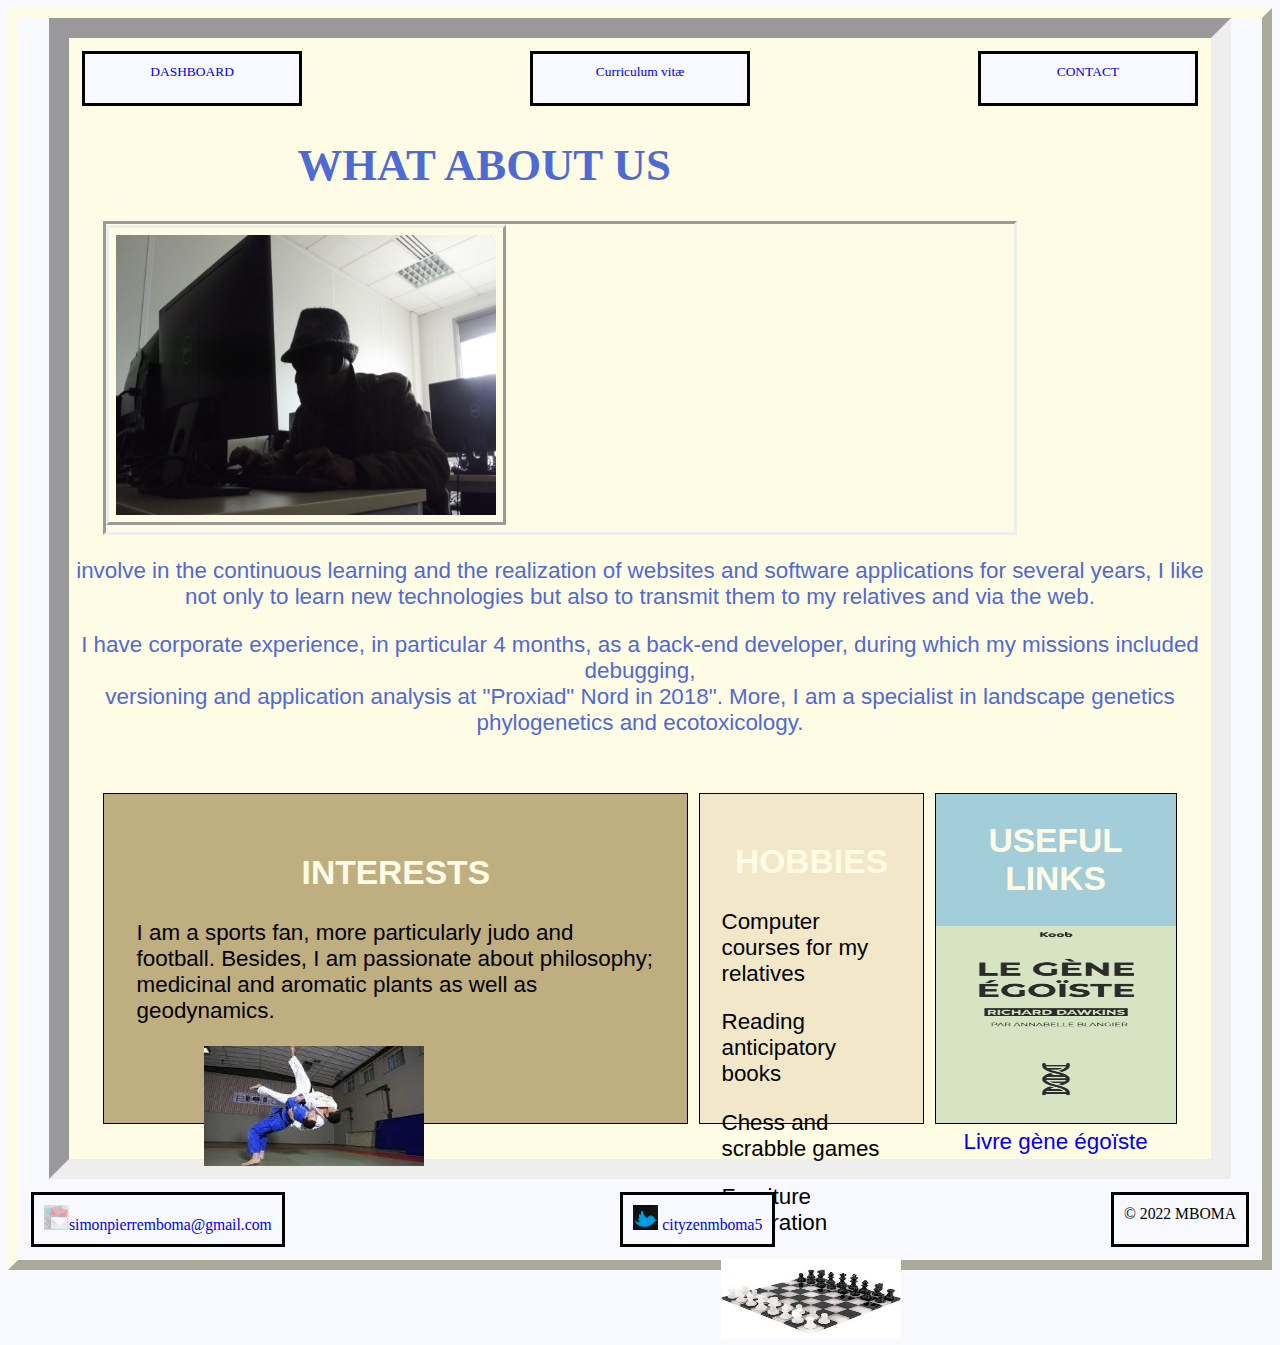
<file: about.html>
<!DOCTYPE html>
<html>
  <head>
        <meta charset="utf-8" />
        <title>Simon Pierre - Portfolio|About</title>
        <link rel="stylesheet" href="CSS/main.css">
        <link href="https://fonts.googleapis.com/css?family=Sofia" rel="stylesheet">
  </head>
    <body>
    <div class="wrap">
      <div class="contener">
        <nav>
          <ul class="navFile">
            <li><a href="index.html">DASHBOARD</a></li>
            <li><a href="curriculum.html">Curriculum vit&aelig;</a></li>
            <li><a href="contact.html">CONTACT</a></li>
          </ul>
        </nav>
        <header>
            <h1>WHAT ABOUT US</h1>
        </header>
        <aside class=" connect">
          <picture>
            <img src="img/rachmaninof.jpg" alt="">
          </picture>
        </aside>
      </div>
      <main>
      <section class="experience">

          <p>involve in the continuous learning and the realization of websites and software applications for several years,
            I like not only to learn new technologies but also to transmit them to my relatives and via the web.</p>
            <p>I have corporate experience, in particular 4 months, as a back-end developer, during which my missions included debugging,<br>
               versioning and application analysis at "Proxiad" Nord in 2018".
               More, I am a specialist in  landscape genetics phylogenetics and  ecotoxicology.</p>
      </section>
      <section class="bas basAb">
          <div class="bas_f centrInterest">
            <h2 class="commentaire">INTERESTS</h2>

            <p>I am a sports fan, more particularly judo and football.
               Besides, I am passionate about philosophy; medicinal and aromatic plants as well as geodynamics.</p>
            <img src="img/judo.jpg"  alt="kumikata">
          </div>
          <div class="bas_f hobby">
              <h2 class="commentaire">HOBBIES</h2>
              <p>Computer courses for my relatives</p>
               <p>Reading anticipatory books<p>
               <p>Chess and scrabble games</p>
               <p>Furniture restoration</p>
              <img src="img/echec.jpg"  alt="jeu d'échec">
          </div>
          <div class="bas_f livre">
              <h2 class="commentaire">USEFUL LINKS</h2>
                <a href="https://livre.fnac.com/a1392793/Richard-Dawkins-Le-Gene-egoiste-2021" title ="M2i FORMATION" ><img src="img/livre.png"  alt="livre gene egoiste"><br>Livre gène égoïste</a><br>
          </div>
      </section>
      </main>
    </div>
        <!-- End wrapper -->
      <footer>
        <ul class="foot">
          <li><a href="https://gmail.com/simonpierremboma@gmail.com" ><img src="img/env.jpg" alt="envelope" class="pickers">simonpierremboma@gmail.com</a> </li>
          <li><a href="https://mobile.twitter.com/cityzenmboma5"><img src="img/twit.jpg" alt="logo twitter"  class="pickers"> cityzenmboma5</a></li>
          <li>&copy; 2022 MBOMA</li>
        </ul>
      </footer>
      <!--- footer ends here ---->

  </body>
</html>
</file>
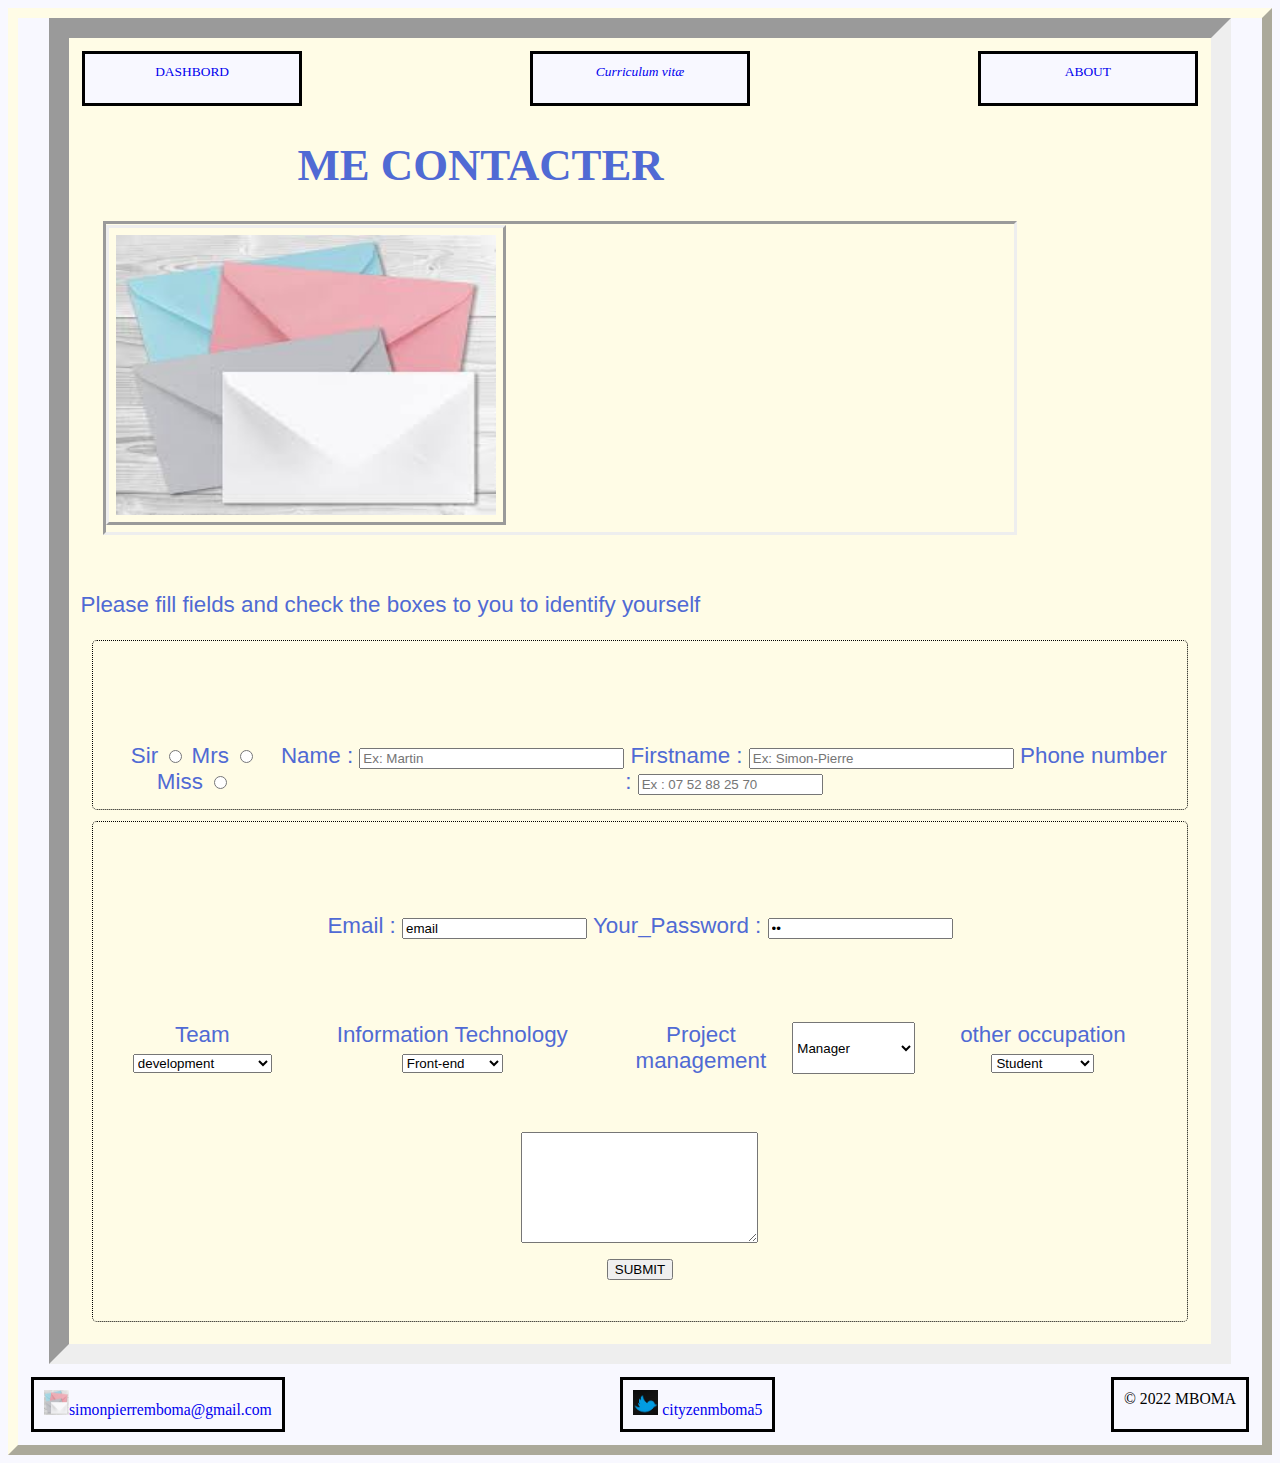
<file: contact.html>
<!DOCTYPE html>
<html>
    <head>
        <meta charset="utf-8" />
        <title>Simon Pierre - Portfolio|contact</title>
        <link rel="stylesheet" href="CSS/main.css">
        <link href="https://fonts.googleapis.com/css?family=Sofia" rel="stylesheet">
    </head>
    <body>
      <div class="wrap">
        <div class="contener">
          <nav>
            <ul class="navFile">
              <li><a href="index.html">DASHBORD</a></li>
              <li><a href="curriculum.html"><i>Curriculum vit&aelig;</i></a></li>
              <li><a href="about.html">ABOUT</a></li>
            </ul>
          </nav>
          <header>
            <h1>ME CONTACTER</h1>
          </header>
          <aside class=" connect">
            <picture>
                <img src="img/env.jpg" alt="gare Lille Europe" >
            </picture>

          </aside>
        </div>
        <main>
        <section>
          <article>
              <p> Please fill fields and check the boxes to you to identify yourself</p>

            <form class="" action="index.html" method="post">

              <fieldset>
                <div class="civilite">
                    <div >
                      <h2 class="commentaire">Status</h2>
                      <label for="Mr">Sir  </label><input type="radio" name="civilite" value="Mr" />
                      <label for="Mme">Mrs </label><input type="radio" name="civilite" value="Mme" />
                      <label for="Mlle">Miss</sup> </label><input type="radio" name="civilite" value="Mlle" />
                    </div>
                    <div>
                      <h2 class="commentaire">Identity</h2>
                      <label for="Nom">Name : </label><input type="text" name="nom" id="nom" placeholder="Ex: Martin" size="30" maxlength="10" />
                      <label for="Prenom">Firstname : </label><input type="text" name="prenom" id="prenom" placeholder="Ex: Simon-Pierre" size="30" maxlength="10" />
                      <label>Phone number : </label><input type="tel" name="telephone" id="telephone" pattern="[0-9]{2} [0-9]{2} [0-9]{2} [0-9]{2} [0-9]{2}" placeholder="Ex : 07 52 88 25 70 "   required>
                    </div>
                </div>
              </fieldset>
              <fieldset class="conectAct">
                   <h3 class="commentaire">Connexion</h3>
                   <label for="email">Email : </label>
                   <input type="email" name="connexion" value="email" />
                   <label for="pw">Your_Password : </label>
                   <input type="password" name="connexion" value="pw" />


                  <h3 class="commentaire">Profession</h3>
                  <div class="choixAct">
                      <div class="teamTechnol">
                          <div class="team">
                            <label for="equipe">Team </label>
                            <select name="equipe" id="equipe">
                              <option value="developpement">development</option>
                              <option value="DevOps">DevOps</option>
                              <option value="SystemeReseau">System & Networks</option>
                            </select>
                          </div>

                          <div class="technol">
                            <label for="Technology">Information Technology </label><select name="Technology" id="Technology">
                                <option value="FrontEnd"> Front-end</option>
                                <option value="Back-end"> Back-end</option>
                                <option value="Infrastructure"> Infrastructure</option>
                                <option value="DevOps"> DevOps</option>
                              </select>
                          </div>
                      </div>

                      <div class="condProjOther"
                          <div class="condProj">
                              <label for="ConduiteProjet"> Project management</label>
                              <select name="ConduiteProjet" id="ConduiteProjet">
                                <option value="Managment"> Manager</option>
                                <option value="LeadTech"> Technical Leader</option>
                                <option value="scrm"> SCRUM Master</option>
                                <option value="Developpeur"> Developer</option>
                                <option value="testeur"> Tester</option>
                              </select>
                          </div>
                          <div class="other">
                              <label for="autre">other occupation </label>
                              <select name="autre" id="autre">
                                <option value="etudiant"> Student</option>
                                <option value="salarie"> Employee</option>
                                <option value="fonctionnaire"> Official</option>
                                <option value="independant"> FreeLancer</option>
                                <option value="entrepreneur"> Businessman</option>
                              </select>
                          </div>

                      </div>
                    
                    <h3 class="commentaire">Your message</h>
                    <label for="commentaire" class="commentaire">You may write your message beaneth : </label><br>
                    <textarea name="commentaire" id="message" rows="7" cols="27"></textarea>
                  <div  class="button">
                     <button color="blue" type="submit">SUBMIT</button>
                  </div>
              </fieldset>
            </form>
          </article>
        </section>
      </main>

       </div>
      <!-- End wrapper -->
        <footer>
          <ul class="foot">
            <li><a href="https://gmail.com/simonpierremboma@gmail.com" ><img src="img/env.jpg" alt="envelope" class="pickers">simonpierremboma@gmail.com</a> </li>
            <li><a href="https://mobile.twitter.com/cityzenmboma5"><img src="img/twit.jpg" alt="logo twitter"  class="pickers"> cityzenmboma5</a></li>
            <li>&copy; 2022 MBOMA</li>
           </ul>
        </footer>
    <!--- footer ends here ---->

    </body>
</html>
</file>
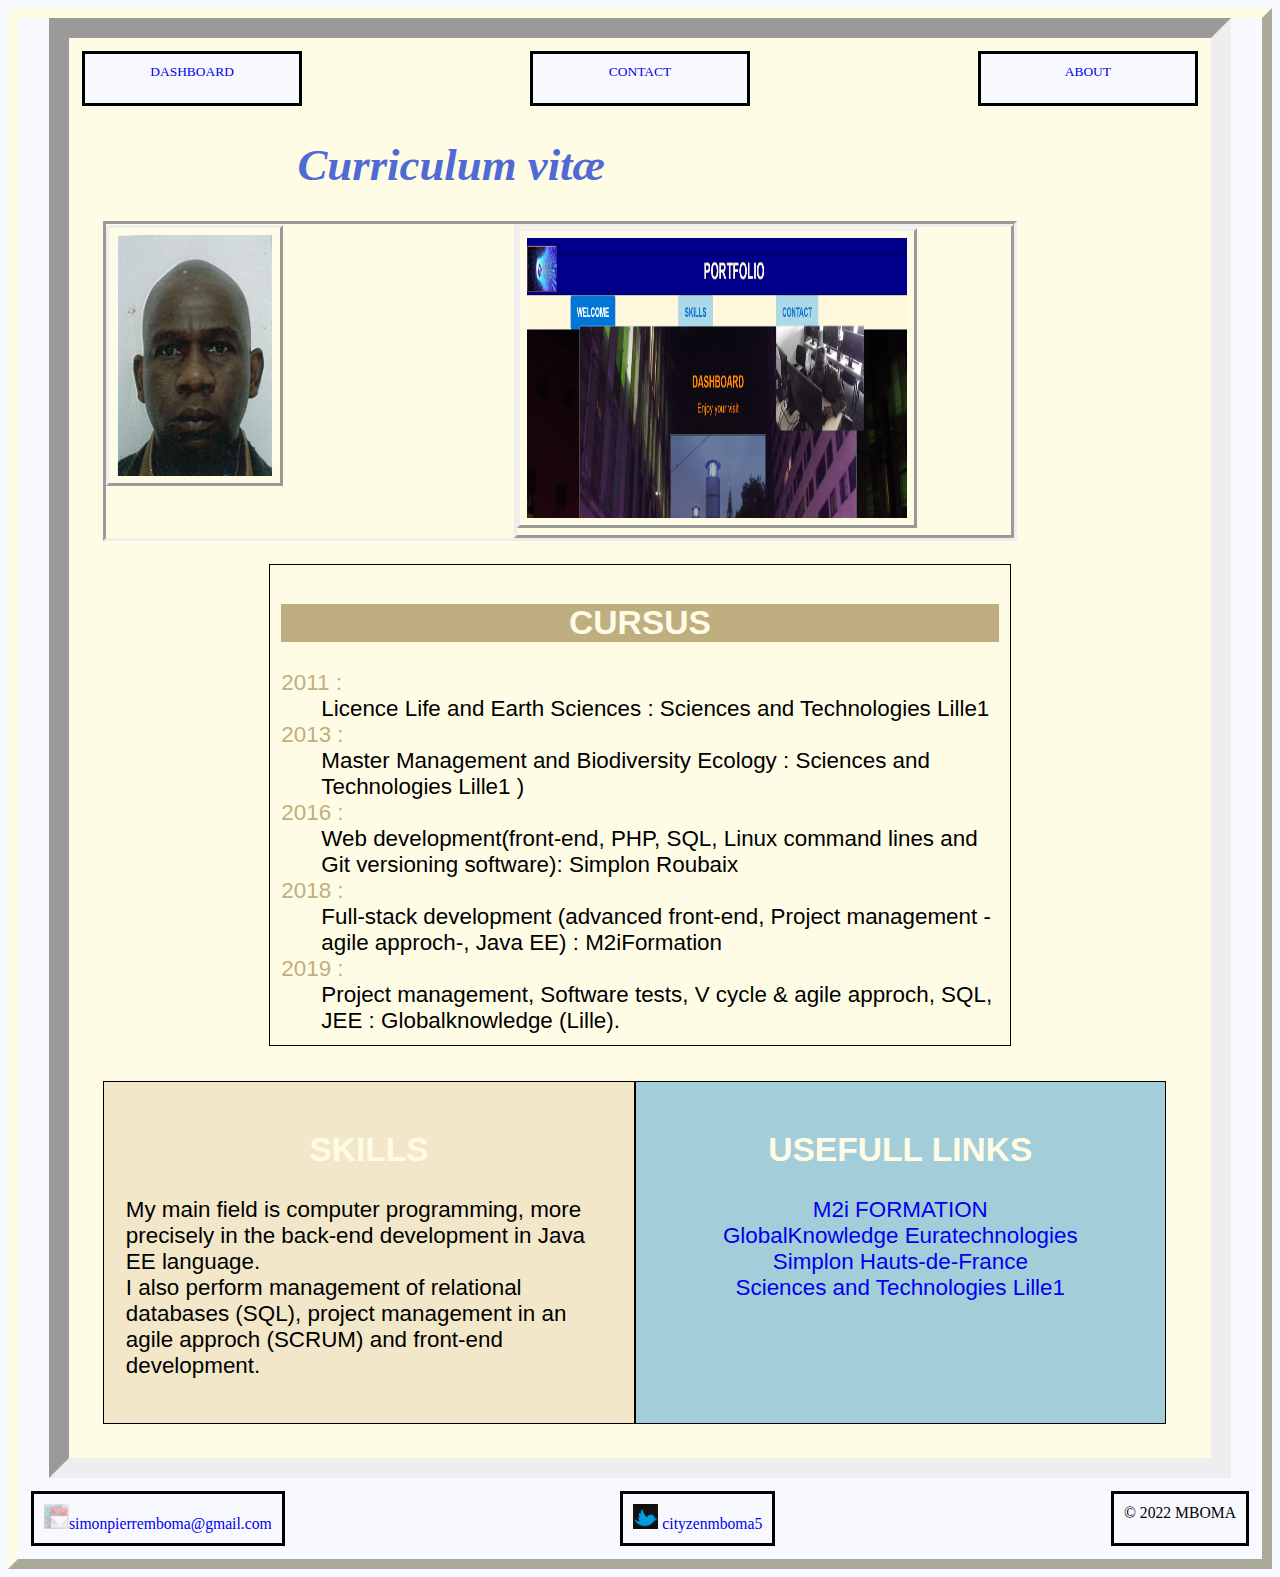
<file: curriculum.html>
<!DOCTYPE html>
<html>
    <head>
        <meta charset="utf-8" />
        <title>Simon Pierre - Portfolio|<i>Curriculum vit&aelig;</i></title>
        <link rel="stylesheet" href="CSS/main.css">
        <link href="https://fonts.googleapis.com/css?family=Sofia" rel="stylesheet">
    </head>

    <body>
      <div class="wrap">
          <div class="contener">
            <nav>
              <ul class="navFile">
                  <li class="navFile"><a href="index.html">DASHBOARD</a></li>
                  <li><a href="contact.html">CONTACT</a></li>
                  <li><a href="about.html">ABOUT</a></li>
              </ul>
            </nav>
            <header>
                <h1> <i>Curriculum vit&aelig;</i></h1>
            </header>
            <aside class=" connect accueil">
              <picture class="portrait">
                <img src="img/photoPortrait.png" title="photo" alt="photo auteur">
              </picture>
              <div class="portfolio">
                  <a href="https://ntumba.github.io/PortfolioFrontDec2017/" title ="Portfolio-V0">
                    <img src="img/imgPortfolio.png" title="portfolio 2018" alt="photo auteur"></a>
              </div>
            </aside>
          </div>
          <main>
            <section class="formation">
              <h2 class=" commentaire frmaCom">CURSUS</h2>
              <dt>2011 : </dt>
                  <dd> Licence Life and Earth Sciences : Sciences and Technologies Lille1</dd>
              <dt>2013 : </dt>
                  <dd> Master Management and Biodiversity Ecology : Sciences and Technologies Lille1 )</dd>
              <dt>2016 : </dt>
                  <dd>  Web development(front-end, PHP, SQL, Linux command lines and Git versioning software): Simplon Roubaix</dd>
              <dt>2018 : </dt>
                  <dd> Full-stack development (advanced front-end, Project management -agile approch-, Java EE) : M2iFormation</dd>
              <dt>2019 : </dt>
                  <dd> Project management, Software tests, V cycle & agile approch, SQL, JEE : Globalknowledge (Lille).</dd>
            </section>

          <section class="bas">
            <div class=" bas_f competence">
              <h2 class="commentaire">SKILLS</h2>

                <p>My main field is computer programming, more precisely in the back-end development in Java EE language.<br>
                   I also perform management of relational databases (SQL), project management in an agile approch (SCRUM) and front-end development. </p>
            </div>
            <div class="bas_f lien">
              <h2 class="commentaire">USEFULL LINKS</h2>
                <a href="https://diplome.m2iformation.fr/campus-m2i-lille/?gclid=CjwKCAiA55mPBhBOEiwANmzoQi1tHhg39pLXG6I-Blw9afELuG7FiLM_vW_td6_yHS2dwDxgWKUXaxoC1HUQAvD_BwE" title ="M2i FORMATION" >M2i FORMATION</a><br>
                <a href="https://www.globalknowledge.com/fr-fr/formations/nos-centres-en-france/lille" title ="GlobalKnowledge">GlobalKnowledge Euratechnologies</a><br>
                <a href="https://hautsdefrance.simplon.co/" title ="Simplon" >Simplon Hauts-de-France</a><br>
                <a href="https://sciences-technologies.univ-lille.fr/" title ="USTL1">Sciences and Technologies Lille1</a>
            </div>
          </section>
        </main>
      </div>
      <!-- End wrapper -->
        <footer>
                <ul class="foot">
                  <li><a href="https://gmail.com/simonpierremboma@gmail.com" ><img src="img/env.jpg" alt="envelope" class="pickers">simonpierremboma@gmail.com</a> </li>
                  <li><a href="https://mobile.twitter.com/cityzenmboma5"><img src="img/twit.jpg" alt="logo twitter"  class="pickers"> cityzenmboma5</a></li>
                  <li>&copy; 2022 MBOMA</li>
                 </ul>
        </footer>
    <!--- footer ends here ---->

    </body>
</html>
</file>
<file: CSS/main.css>
*{
  box-sizing: border-box;
}
html {
	font-size: 100%;
}

body{
  font-size: 0.7rem;
  font-family: 'Open Sans Condensed' ;
  min-height:100vh;
  background-color:#FFFCE6 ;
  border-color: #FFFCE6 ;
  border-width:10px;
  border-style: outset;
}
body , ul li{
  background-color : ghostwhite;
}

.wrap , aside {
  border-style: inset;
}

.wrap{
  box-sizing: border-box;
  display: "flex";
  margin: 0 auto;
  padding: 0 auto;
  width: 95%;
  max-height:85%;
  border-width:20px;
  color: #506AD4;
  font-family: sans-serif;
   background-color:#FFFCE6 ;
  background-image: url("../img/hat.JPG" alt=" author");
  background-repeat:no-repeat;
  background-size: cover;
}


nav ul ,footer ul {
  display: flex;
  justify-content: space-between;
  margin:10px;
  padding: 3px;
  text-align: center;
}

h1{
  font-family: "Poiret One";
  padding-left: 20%;
}
li, a{
  text-decoration: none;
}
li{
  font-family: "Indie Flower";
  border:3px solid black;
  width: 220px;
  height: 55px;
  padding: 10px;
  justify-content: center;
  text-decoration: none;
}
footer ul li{
  font-size: 0.7em;
}

footer ul li img{
  width: 25px;
  height: 25px;
}
nav ul{
  font-size:0.6em;
}
nav ul ,footer ul li {
  text-decoration: none;
  width: auto;
  height: auto;
}
ul li{
  list-style: none;
}
aside{
  display : flex;
  justify-content: space-between;
  width: 80%;
  height:90%;
  margin: 2% 75% 2% 3%;
}
aside .portfolio{
  width: 500px;
}

aside img{
  margin: 1px auto;
  padding: 7px;
  width: 60%;
  height:90%;
  border-size : 10px;

}
aside img, .portfolio{
    border-style: outset;
}

/* index file  */
.bgImag{
  background-image: url("../img/hat.JPG");
  "../img/hat.JPG" alt=" author"
  background-repeat:no-repeat;
  background-size: cover;
}
 .dash{
  /* background-image: url("../img/rachmaninof.jpg");
  background-repeat:no-repeat;
  background-size: cover; */
}
.introduction{
  text-align: center;
  margin: 0 auto;
  padding-right: 20%;
  padding-top: 6%;

}
dt{
    color:#BFAF80;
}
dd{
  color: black;
}

.connect img{
  width : 400px ;
  height : 300px;
}
.connectPhoto{
  width: 20%;
  height: 20%;
  padding: inherit;
}

.experience{
  text-align: center;
}

/*----------------------------------------------------- CV file */
aside .portrait img{
  width: 92%;
  height: 83%;
}
.commentaire {
  color: #FFFCE6;
  text-align: center;
}
.formation{
  width: 65%;
  height: 10%;
  margin: 0 auto;
  padding: 1%;;
}

.frmaCom ,.competence, .centrInterest{
  background-color: #BFAF80;
}
.competence, .centrInterest{
    padding: 3%;
}
.centrInterest , .hobby , .livre, .formation, .competence, .lien{
  border: 1px solid black;
}
.bas{
  color: black;
  display: flex;
  justify-content: space-between;
  width: 95%;
  height: 40%;
  margin: 0 auto;
  padding: 3%;

}
.bas , fieldset{
  background-color: #FFFCE6 ;
}

.hobby , .competence, .lien{
  padding: 2%;
  background-color: #F2E8C9;
  width:70%;
}
.livre ,.lien{
  background-color: #A3CDD9;
  text-align: center;
}


.cursus{
  width: 80px;
  height: 240px;
}
.cursus li{
  width: 450px;
  height: 60px;
}
.comment{
  margin-left: 10px;
}

figure{
  display : flex;
  justify-content: space-around;
}
.table1, .table2{
  order : 1 ;
  width : 40%;
  height : 25%;
  cellspacing : 0;
  cellpading : 6;
  border-collapse : collapse;
  border: 1px solid black;
}
.titleName, .maritalStatus, .titleFirstName, .nbrechild,.myPlace, .PostalCode, .myCity{
  width :15%;
  bgcolor : blue;
  align : right;
  border : 1px solid black;
  font color: white;
}
.myName, .maritalStatusId, .myFirstName, .nbrechildId, .myPlaceId, .PostalCodeId,.myCityId{
  width : 15%;
  align : left;
  border : 1px solid black;
  font color : black;
}
.loisirs{
  display : flex;
  justify-content : space-between;
}

/* ----------------------------------------------------contact file */
form{
  text-align: center;
}
article{
padding: 1%;
}
fieldset{
  margin: 1% auto;
  width : 98%;
  justify-content: space-between;
  border :1px dotted black;
  border-radius:5px;
}
.choixAct , .teamTechnol, .condProjOther{
  display: flex;
  justify-content: space-between;
}

.civilite{
  display : flex;
  justify-content : space-around;
}
button{
font-family:
}
/*-------------------------- About file------------------------------ */
.centrInterest{
  color:;
  text-align: left;
  background-color: ;
}
.centrInterest img{
  margin-left: 13%;
 text-align: center;
  width: 220px;
  height: 120px;
}

.hobby{
  width: 45%;
}
.hobby img{
  margin 0 auto;
  width: 180px;
  height: 80px;
}
.livre img{
  width: 240px;
  height: 60%;
}
 .basAb{
  height: 400px;
  position: absolute
  left: 15%;
}
.centrInterest , .hobby , .lien{
  margin-right: 1%;

}


/* --------------------------------------------------------------------- */
/*------------------------ Media queries ---------------------------------*/
/* ------------------------------------------------------------------------- */
@media (min-width: 380px) {
  html {
  	font-size: 150%;
  }
}

@media (max-width: 380px) {

        .wrap{
          min-height:calc(100vh - 124px);
          background-color:#FFFCE6 ;

        }
    }

/* ------------------Smart phone------------------------- */

@media (max-width: 438px) {
        .connect img{
        display: none;
        }
    }

@media(max-width: 544px){
   .connectAct{
  max-width: 70%;
  }
}

/* ----------------------------------------------- */

@media(max-width: 530px){
   .navFile{
    display: flex;
    flex-direction: column;
    justify-content: space-between;
  }
  .navFile li{
    text-align: center;
      margin: 2px;
      width: 98%;
  }
 .accueil picture img{
    display: none;
  }
}
@media(max-width: 573px){
    .connect img{
    width: 300px;
    height: 200px;
  }
}

/* ------------------------------Sticking wrapper---------------- */
@media (min-width: 620px) {
        .wrap{
          min-height:calc(100vh - 65px);
        }
  }


@media(max-width: 665px){
   .foot{
    display: flex;
    flex-wrap: wrap;
    justify-content: space-between;
  }
  .foot li{
    margin: 2px;
  }
}
/* cv */

@media(max-width: 769px){
   .choixAct{
    display: flex;
    flex-direction: column;
    /* justify-content: space-between;*/
    flex-wrap: wrap;
  }
}


@media(max-width: 1011px){
       .bas{
        display: flex;
        /* flex-direction: column; */
        /* justify-content: space-between;*/
        flex-wrap: wrap;
      }
      .portrait{
        display: none;
      }
      .centrInterest , .hobby , .livre{
        max-width: 45%;
        max-height: 50%;
      }
    .livre img ,  .centrInterest img, .hobby img{
      display: none;
      }
      .bas_f{
        font-size: 0.7em;
      }
      .competence , .lien{
        width: 100%;
      }
}

/* ########################   LARGE DESKTOPS   ######################### ##*/
/* ####################################################################### */
/*1010px and up*/

@media (min-width: 1025px) {
  html {
  	font-size: 200%;
  }
}
@media screen and (min-width: 1140px) {

.wrapper {
 margin: 0 auto;
}
.wrap {
 min-height:(100vh);

}
.bas{
  width: 100%;
  }
}
</file>
